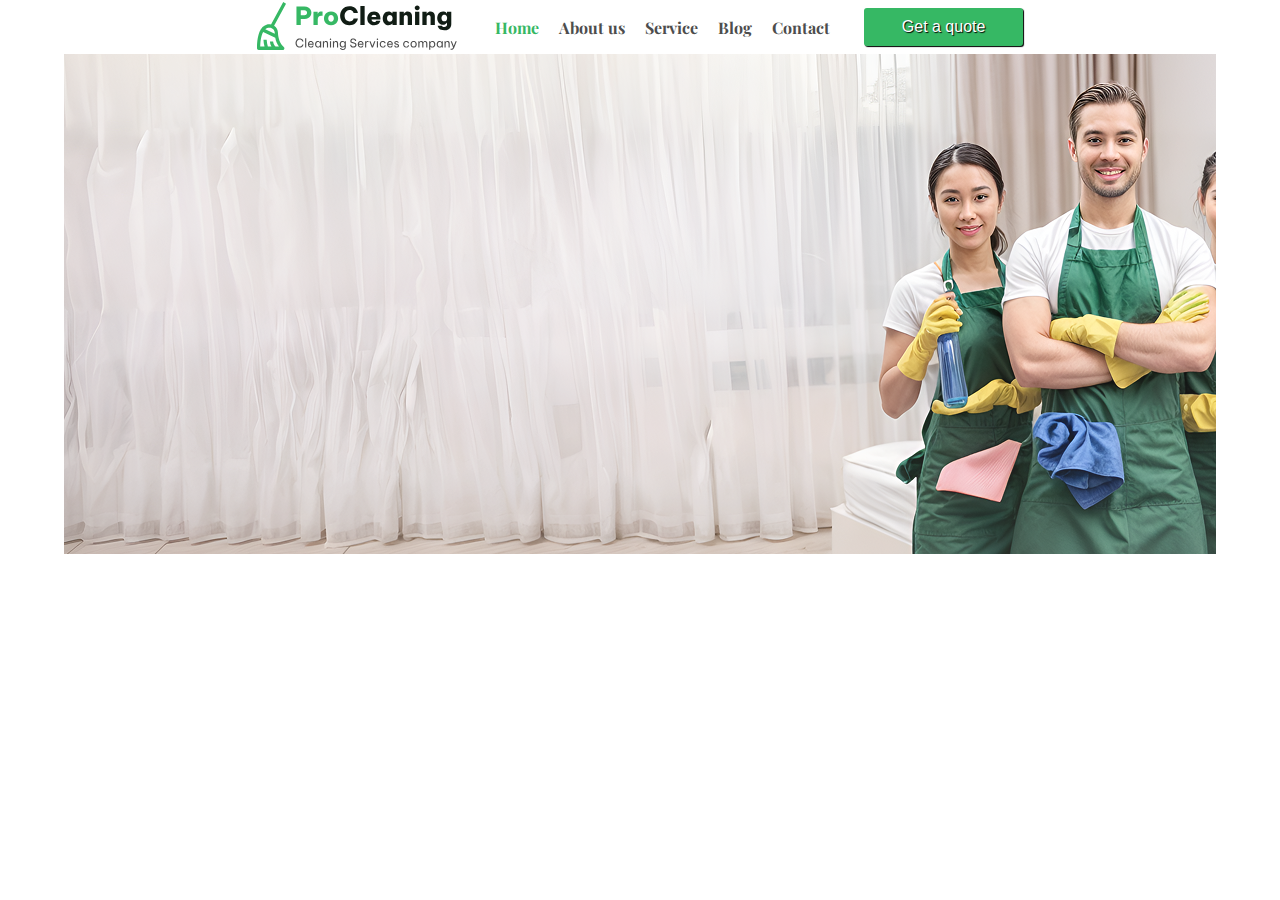
<file: index.html>
<!DOCTYPE html>
<html lang="pt">

<head>
    <meta charset="UTF-8">
    <meta name="viewport" content="width=device-width, initial-scale=1.0">
    <title>Curso Front End - Impacta</title>
    <link rel="stylesheet" href="css/custom.css">
    <link rel="stylesheet" href="css/style.css">
</head>

<body>
    <header>
        <div class=container>
            <div class="header">
                <div class="logo">
                    <a href="#" class="Logo"><img src="img/Logo.svg" alt=""></a>
                </div>
                <div class="menu">
                    <nav>
                        <ul class="menu-itens">
                            <li class="ativa-menu">
                                <a href="#" class="item active" id="home">Home</a>

                                <ul class="sub-menu">
                                    <li><a href="#" class="sub-item">Submenu 1</a></li>
                                    <li><a href="#" class="sub-item">Submenu 2</a></li>
                                    <li><a href="#" class="sub-item">Submenu 3</a></li>
                                </ul>
                            </li>

                            <li><a href="#" class="item">About us</a></li>
                            <li><a href="Service/service.html" class="item">Service</a></li>
                            <li><a href="#" class="item">Blog</a></li>
                            <li><a href="#" class="item">Contact</a></li>
                        </ul>
                    </nav>
                </div>
                <div class="get-a-quote">
                    <a href="#"><button class="btn-green">Get a quote</button></a>
                </div>
            </div>
        </div>
    </header>

    <main>
        <div class="container">
            <div class="main-clean">
               
        </div>
    </main>

    <section>

    </section>

    <footer>

    </footer>

</body>

</html>
</file>
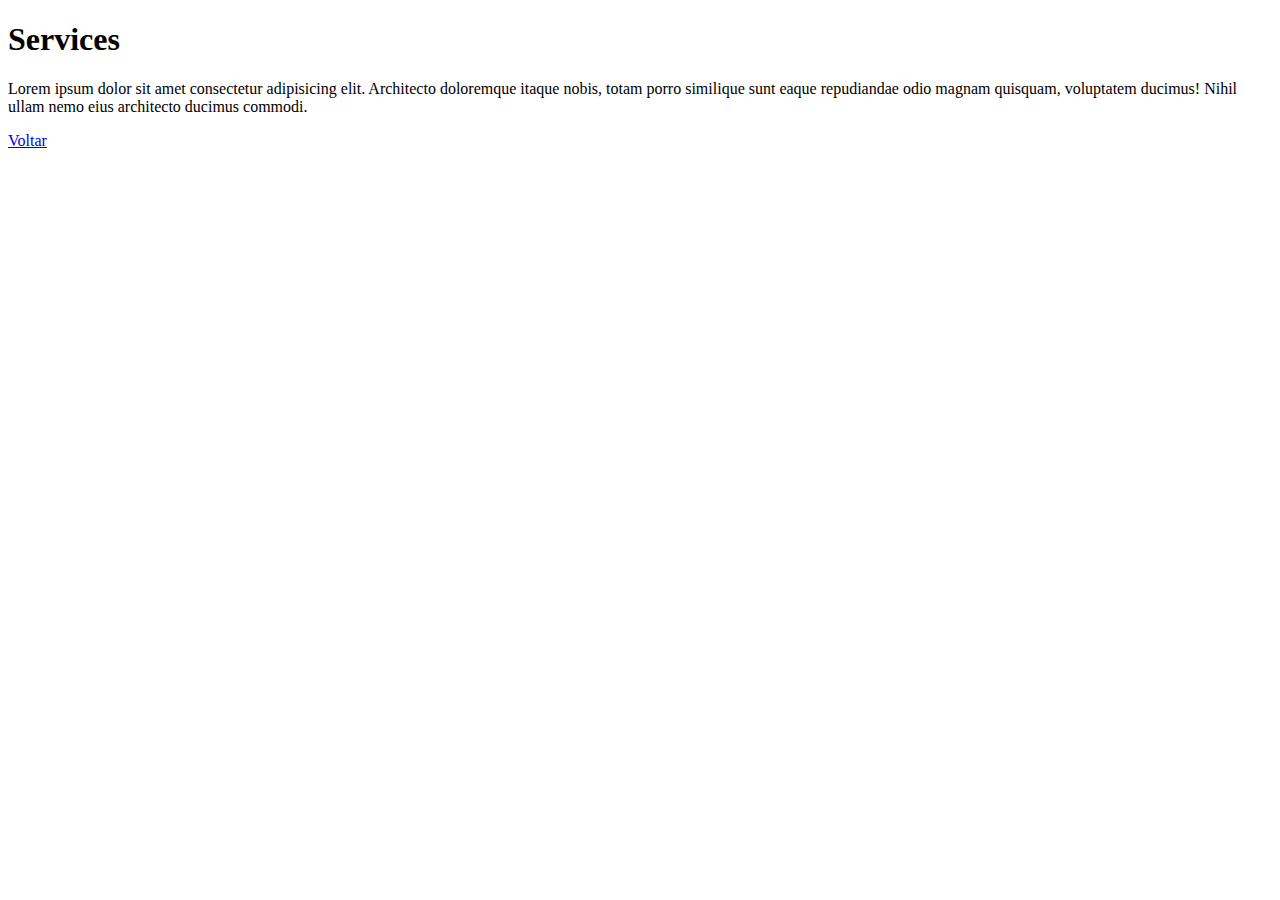
<file: Service/service.html>
<!DOCTYPE html>
<html lang="pt">
<head>
    <meta charset="UTF-8">
    <meta name="viewport" content="width=device-width, initial-scale=1.0">
    <title>Document</title>
</head>
<body>
    <h1>Services</h1>
<p>
    Lorem ipsum dolor sit amet consectetur adipisicing elit. Architecto doloremque itaque nobis, totam porro similique sunt eaque repudiandae odio magnam quisquam, voluptatem ducimus! Nihil ullam nemo eius architecto ducimus commodi.
</p>
<a href="../index.html">Voltar</a>
</body>
</html>
</file>
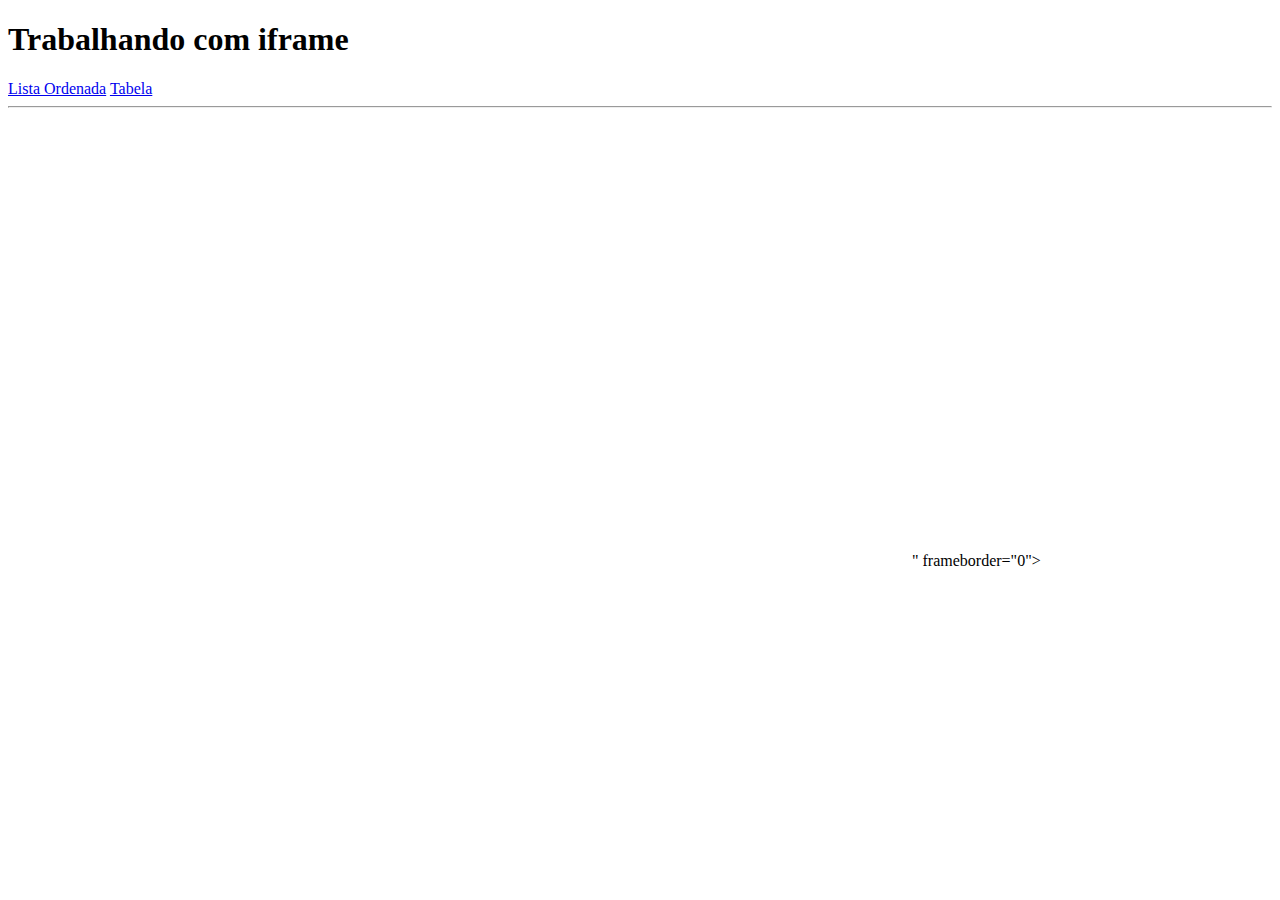
<file: tags/iframe.html>
<!DOCTYPE html>
<html lang="en">
<head>
    <meta charset="UTF-8">
    <meta name="viewport" content="width=device-width, initial-scale=1.0">
    <title>Iframe</title>
</head>
<body>
    <h1>Trabalhando com iframe</h1>

    <a href="lista-ordenada.html" target="alvo">Lista Ordenada</a>
    <a href="tabela.html" target="alvo">Tabela</a>

    <hr>
    <div>
        <iframe name="alvo" src="" frameborder="0"></iframe>
        <iframe src="https://www.google.com/maps/embed?pb=!1m18!1m12!1m3!1d3656.9210146273117!2d-46.5563224!3d-23.571280100000003!2m3!1f0!2f0!3f0!3m2!1i1024!2i768!4f13.1!3m3!1m2!1s0x94ce5c331e725459%3A0x6d0bdb4b67b658e3!2sR.%20Armando%20Dias%20-%20Ch%C3%A1cara%20Mafalda%2C%20S%C3%A3o%20Paulo%20-%20SP%2C%2003372-020!5e0!3m2!1spt-BR!2sbr!4v1762773217569!5m2!1spt-BR!2sbr" width="600" height="450" style="border:0;" allowfullscreen="" loading="lazy" referrerpolicy="no-referrer-when-downgrade"></iframe>" frameborder="0"></iframe>
    </div>
    
</body>
</html>
</file>
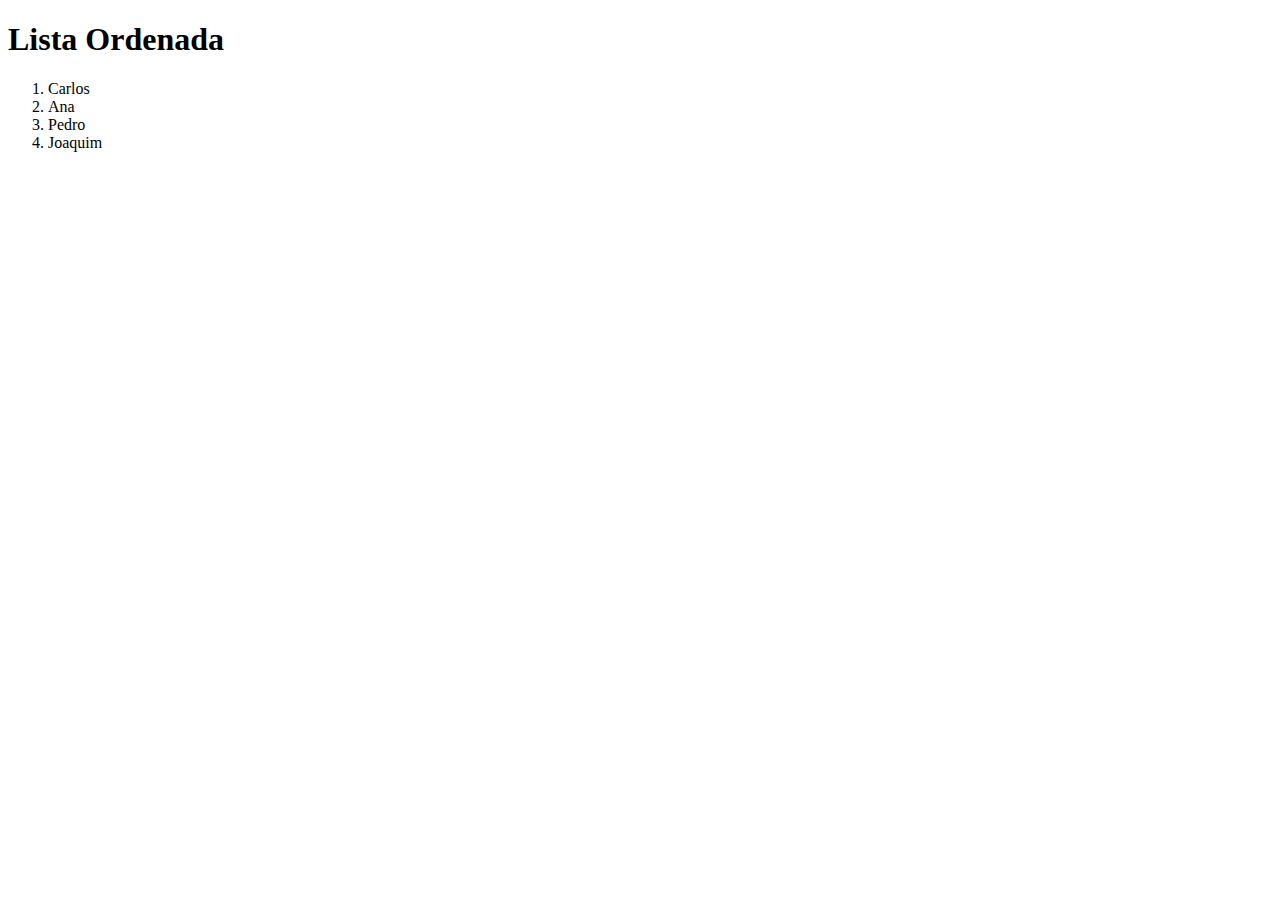
<file: tags/lista-ordenada.html>
<!DOCTYPE html>
<html lang="en">
<head>
    <meta charset="UTF-8">
    <meta name="viewport" content="width=device-width, initial-scale=1.0">
    <title>Lista Ordenada</title>
</head>
<body>
    <h1>Lista Ordenada</h1>
    <ol>
        <li>Carlos</li>
        <li>Ana</li>
        <li>Pedro</li>
        <li>Joaquim</li>
    </ol>
</body>
</html>
</file>
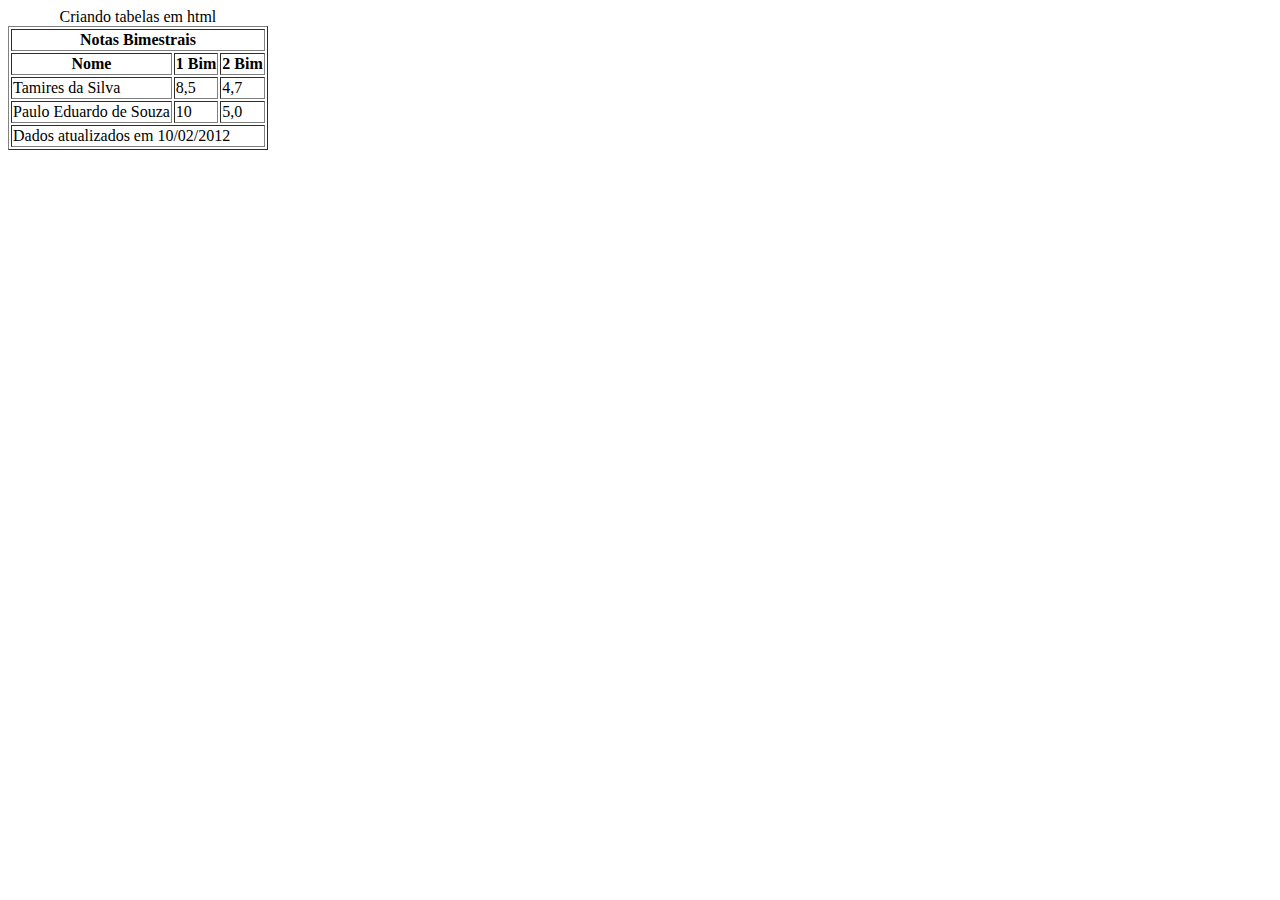
<file: tags/tabela.html>
<!DOCTYPE html>
<html lang="pt">

<head>
    <meta charset="UTF-8">
    <meta name="viewport" content="width=device-width, initial-scale=1.0">
    <title>Document</title>
    <link rel="stylesheet" href="../css/style.css">
</head>

<body>
    <table border="1">
        <caption>Criando tabelas em html</caption>
        <thead>
            <tr>
                <th colspan="3">Notas Bimestrais</th>
            </tr>
            <tr>
                <th id="home">Nome</th>
                <th>1 Bim</th>
                <th>2 Bim</th>
            </tr>
        </thead>
        <tbody>
            <tr>
                <td>Tamires da Silva</td>
                <td>8,5</td>
                <td>4,7</td>
            </tr>
            <tr>
                <td>Paulo Eduardo de Souza</td>
                <td>10</td>
                <td>5,0</td>
            </tr>
        </tbody>
        <tfoot>
            <tr>
                <td colspan="3">Dados atualizados em 10/02/2012</td>
            </tr>
        </tfoot>
    </table>
</body>

</html>
</file>
<file: css/style.css>
.header {
    display: flex;
    justify-content: center;
    align-items: center;
}

.container {
    width: 90%;
    margin: auto;
}

.menu {
    width: 35%;;
}

.menu-itens {
    display: flex;
    list-style-type: none;
    justify-content: center;
    font-size: var(--font-size-menu);
}

.sub-menu {
    display: none;
    position: absolute;
}

.ativa-menu:hover .sub-menu {
    display: block;
}

/*Menu header*/
.item {
    text-decoration: none;
    padding: 10px;
    display: block;
    color: var(--cor-proclen-gray);
    font-size: --var-(--font-size-menu);
    font-weight: 700;
}

/*Atenção com a ordem das classes, essa classe deve vir depois da classe item */
.active {
    color: var(--cor-proclen-green-light);
}

.btn-green {
    background-color: var(--cor-proclen-green-light);
    border: transparent;
    color: var(--cor-proclen-white);
    border-radius: 3px;
    padding: 10px 20px;
    cursor: pointer; 
    font-size: var(--font-size-botao);
    width: 159px;
    line-height: 18px;
    text-align: center;
    min-height: 10px;
    text-shadow: 1px 1px 1px var(--cor-proclen-black);
    box-shadow: 1px 1px 1px var(--cor-proclen-black);
}

.btn-green:hover {
    background-color: var(--cor-proclen-green-dark);
    text-shadow: -1px 1px 1px var(--cor-proclen-black);
}

.logo {
    display: block;
    height: auto;
}

.main-clean {
    height: 500px;
    background-image: url(../img/hero-image.png);
}

/*trabalhando com positiion
.screen {
    background-color: rgba(0, 0, 0, 0.6);
    width: 100%;
    height: 100%;
    position: fixed;
    top: 0;
    left: 0;
    display: flex;  
    justify-content: center;
    align-items: center;
}

.modal {
    background-color: rgba(255, 255, 255);
    width: 50%;
    height: 50%;
}
*/
</file>
<file: css/custom.css>
/*Reset configurações aplicadas pelo navegador */ 
* {
    margin: 0;
    padding: 0;
    border:0;
    box-sizing: border-box; /* encaixa o pedding e a border no tamanho total da caixa*/
    font-size: 100%;
}

/*Definição de estilos globais */
html {
    font-size: var(--font-size-base);
    font-family: var(--font-family-base);
}

/*Exemplo de importação de fonte personalizada */
@font-face {
    font-family: sauce;
    src: url(../fonts/PlayfairDisplay-VariableFont_wght.ttf);
}

:root {
    /*Fontes*/
    --font-family-base: sauce;

    /* Tamanho das Fontes */
    --font-size-base: 10px;
    --font-size-menu: 1.6rem;
    --font-size-botao: 1.6rem;

    /* Cores */
    --cor-proclen-green-light: #36B864;
    --cor-proclen-green-dark: #1a9344;
    --cor-proclen-white: #FFFFFF;
    --cor-proclen-gray: #4D4D4D;
    --cor-proclen-black: #000000;


}
</file>
